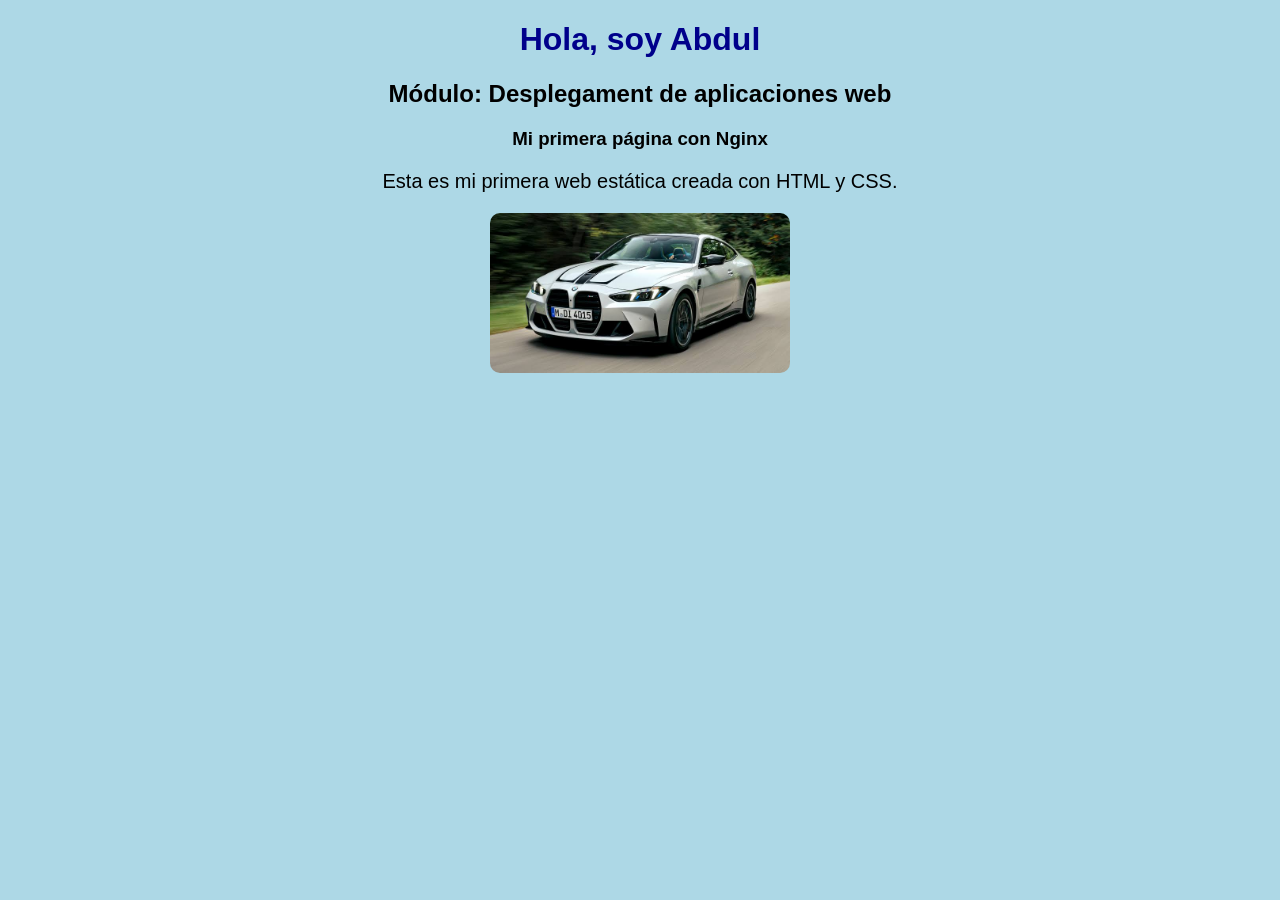
<file: miweb/index.html>
<!DOCTYPE html>
<html lang="es">
<head>
    <meta charset="UTF-8">
    <title>Mi primera web</title>
    <link rel="stylesheet" href="style.css">
</head>
<body>

    <h1>Hola, soy Abdul</h1>

    <h2>Módulo: Desplegament de aplicaciones web</h2>

    <h3>Mi primera página con Nginx</h3>

    <p>Esta es mi primera web estática creada con HTML y CSS.</p>

    <img src="m4.jpg" alt="Mi imagen">

</body>
</html>
</file>
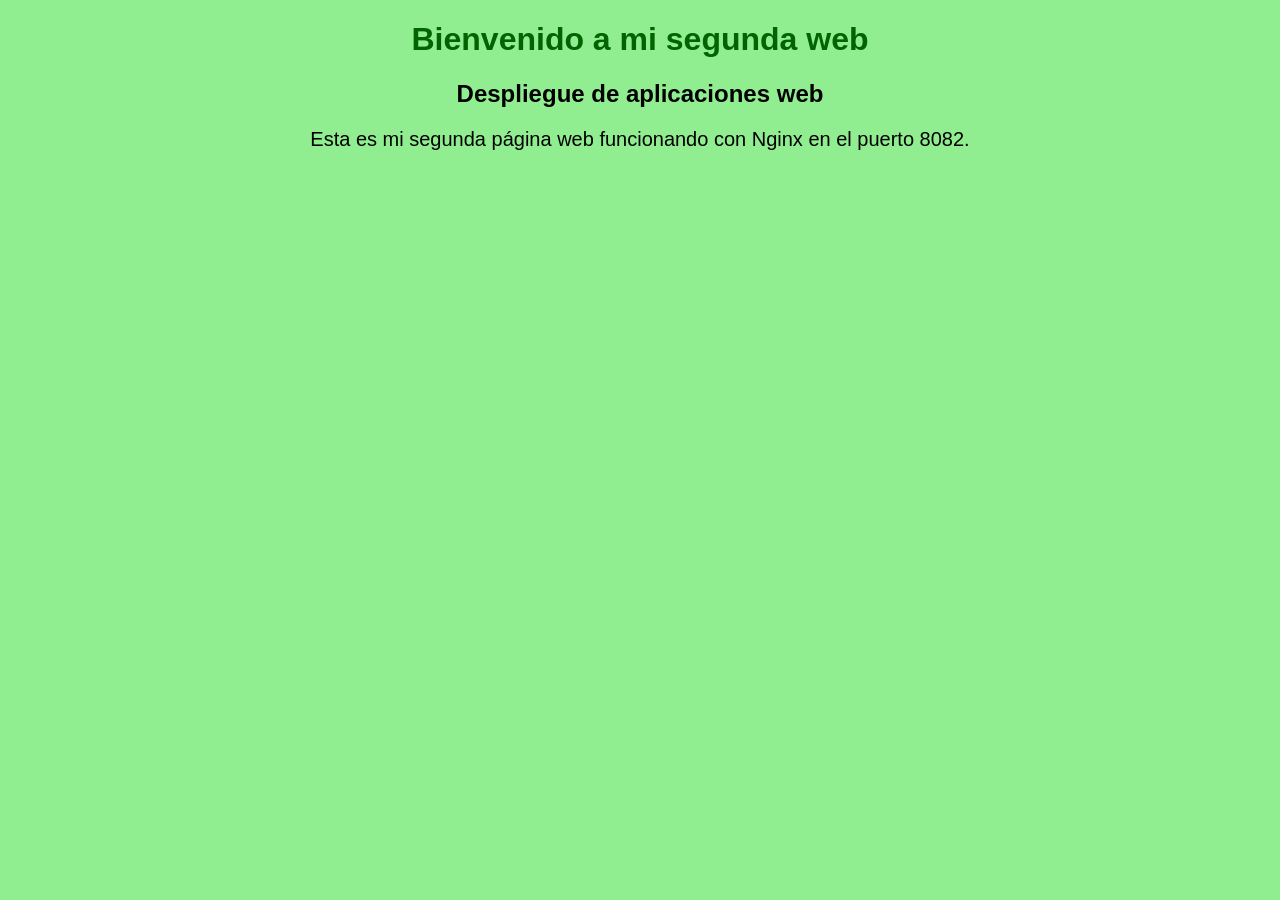
<file: web2/index.html>
<!DOCTYPE html>
<html lang="es">
<head>
    <meta charset="UTF-8">
    <title>Mi segunda web</title>

    <style>
        body {
            background-color: lightgreen;
            text-align: center;
            font-family: Arial;
        }

        h1 {
            color: darkgreen;
        }

        p {
            font-size: 20px;
        }
    </style>
</head>
<body>

    <h1>Bienvenido a mi segunda web</h1>

    <h2>Despliegue de aplicaciones web</h2>

    <p>Esta es mi segunda página web funcionando con Nginx en el puerto 8082.</p>

</body>
</html>
</file>
<file: miweb/style.css>
body {
    background-color: lightblue;
    font-family: Arial;
    text-align: center;
}

h1 {
    color: darkblue;
}

p {
    font-size: 20px;
}

img {
    width: 300px;
    border-radius: 10px;
}
</file>
